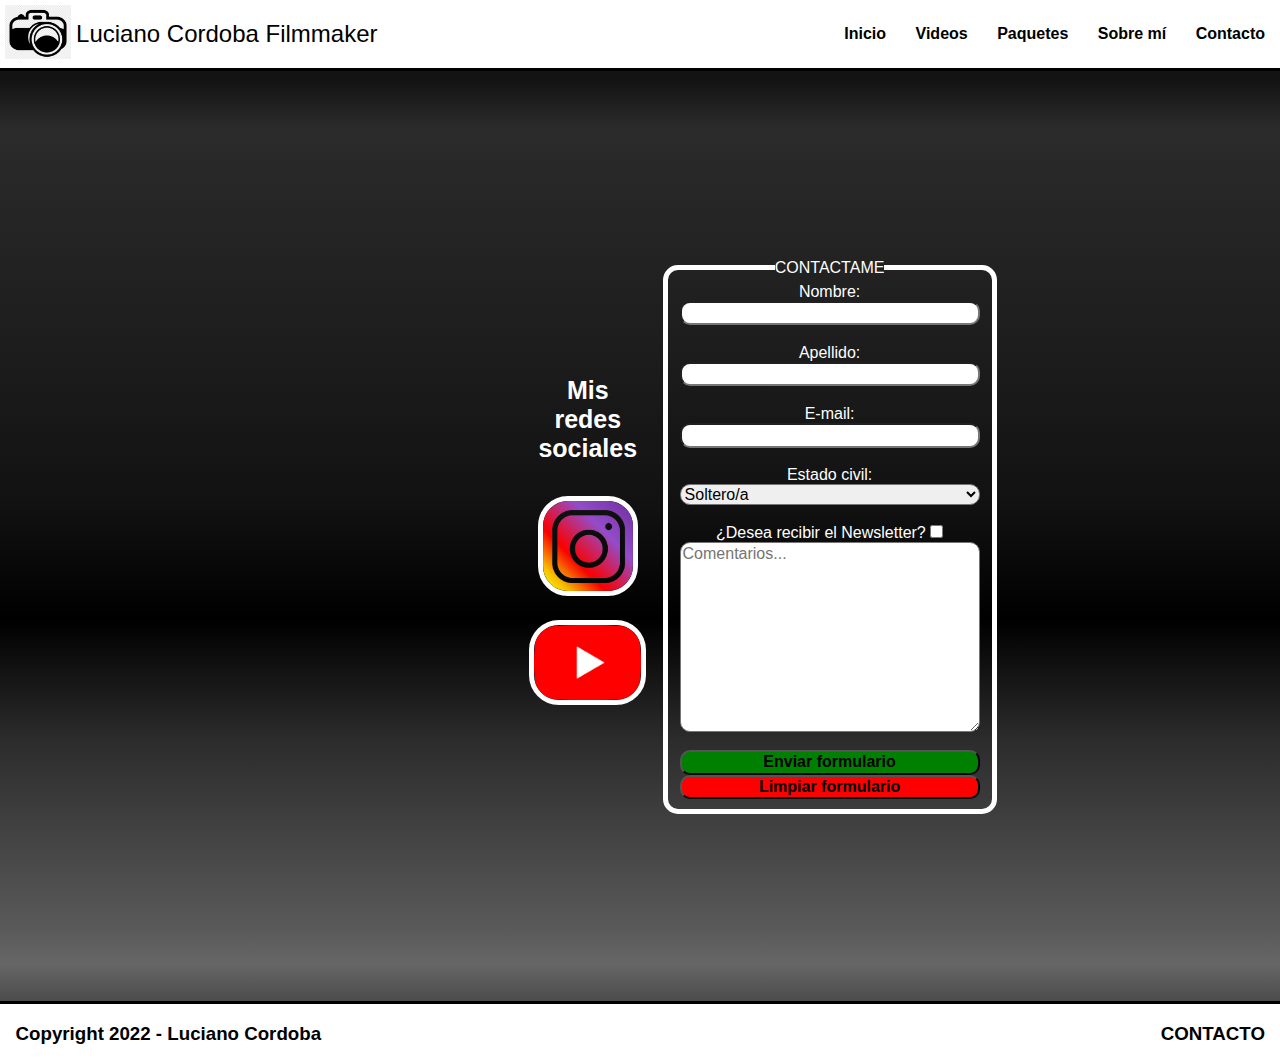
<file: pages/contacto.html>
<!DOCTYPE html>
<html lang="es">
	<head>
		<meta charset="utf-8">
		<meta name="viewport" content="width=device-width, initial-scale=1">
		<link rel="stylesheet" href="../css/styles.css">
		<link rel="stylesheet" href="../css/normalize.css">
		<link href="https://fonts.googleapis.com/css2?family=Fira+Sans&display=swap" rel="stylesheet">
		<link rel="shortcut icon" href="../favicon.ico" type="image/x-icon">
		<link rel="icon" href="../favicon.ico" type="image/x-icon">
		<link rel="stylesheet" href="https://cdnjs.cloudflare.com/ajax/libs/animate.css/4.1.1/animate.min.css">
		<title>CONTACTO</title>
	</head>
<body>
	<body id="bodyFont">
		<!--Header con navegacion entre todas las paginas disponibles-->
		<header id="header">
			<div class="header__logo">
				<a href="../index.html"><img src="../images/logo2.png" alt="logo" class="header__logo__img animate__animated animate__bounce"></a>
				<h2 class="header__logo__nombre--negrita animate__animated animate__fadeIn">Luciano Cordoba Filmmaker</h2>
			</div>
			<nav class="header__nav">
				<ul class="header__nav__lista">
					<li><a href="../index.html" class="header__nav__lista__link">Inicio</a></li>
					<li><a href="videos.html" class="header__nav__lista__link">Videos</a></li>
					<li><a href="paquetes.html" class="header__nav__lista__link">Paquetes</a></li>
					<li><a href="sobremi.html" class="header__nav__lista__link">Sobre mí</a></li>
					<li><a href="contacto.html" class="header__nav__lista__link">Contacto</a></li>
				</ul>
			</nav>
		</header>
	<main id="main">
		<section class="seccion">
			<aside id="aside">
				<div>Mis redes sociales</div>
				<a href="https://www.instagram.com/luchocordobaph/">
					<img src="../images/instagram.png" height="100px" class="asideImgUno">
				</a>
				<a href="https://www.youtube.com/channel/UCYFB6oCFcljsN2oNMIyZRNQ">
					<img src="../images/youtube.png" height="85px" class="asideImgDos">
				</a>
			</aside>
			<article class="articulo">
				<!--Formulario de contacto-->
				<div class="formulario">
					<form method="post" class="formulario__datos">
						<fieldset class="formulario__datos__form">
							<legend>CONTACTAME</legend>
							<label for="nombre">Nombre:</label>
							<input type="text" name="nombre" class="btn"><br>
							<label for="apellido">Apellido:</label>
							<input type="text" name="apellido" class="btn"><br>
							<label for="email">E-mail:</label>
							<input type="email" name="email" class="btn"><br>
							<label for="Estado civil">Estado civil:</label>
							<select name="Estado civil" class="btn">
								<option value="Soltero/a">Soltero/a</option>
								<option value="Casado/a">Casado/a</option>
							</select><br>
							<div>
								¿Desea recibir el Newsletter?
								<input type="checkbox" name="acepta" value="1" class="btn">
							</div>
							<textarea name="comentarios" placeholder="Comentarios..." cols="30" rows="10" class="btn"></textarea><br>
							<input type="submit" value="Enviar formulario" class="btn--green">
							<input type="reset" value="Limpiar formulario" class="btn--red">
						</fieldset>
					</form>
				</div>
			</article>
			
			<!--Enlaces a mis redes sociales, tengo pensado mostrarlo a la derecha del formulario, o tambien abajo de todo, esta sujeto a cambios-->
		</section>
	</main>
	<footer id="footer">
		<div class="footer__copyright">
			<h3>Copyright 2022 - Luciano Cordoba</h3>
		</div>
		<nav class="footer__nav">
			<h3><a href="contacto.html" class="footer__nav__link">CONTACTO</a></h3>
		</nav>
	</footer>
</body>
</html>
</file>
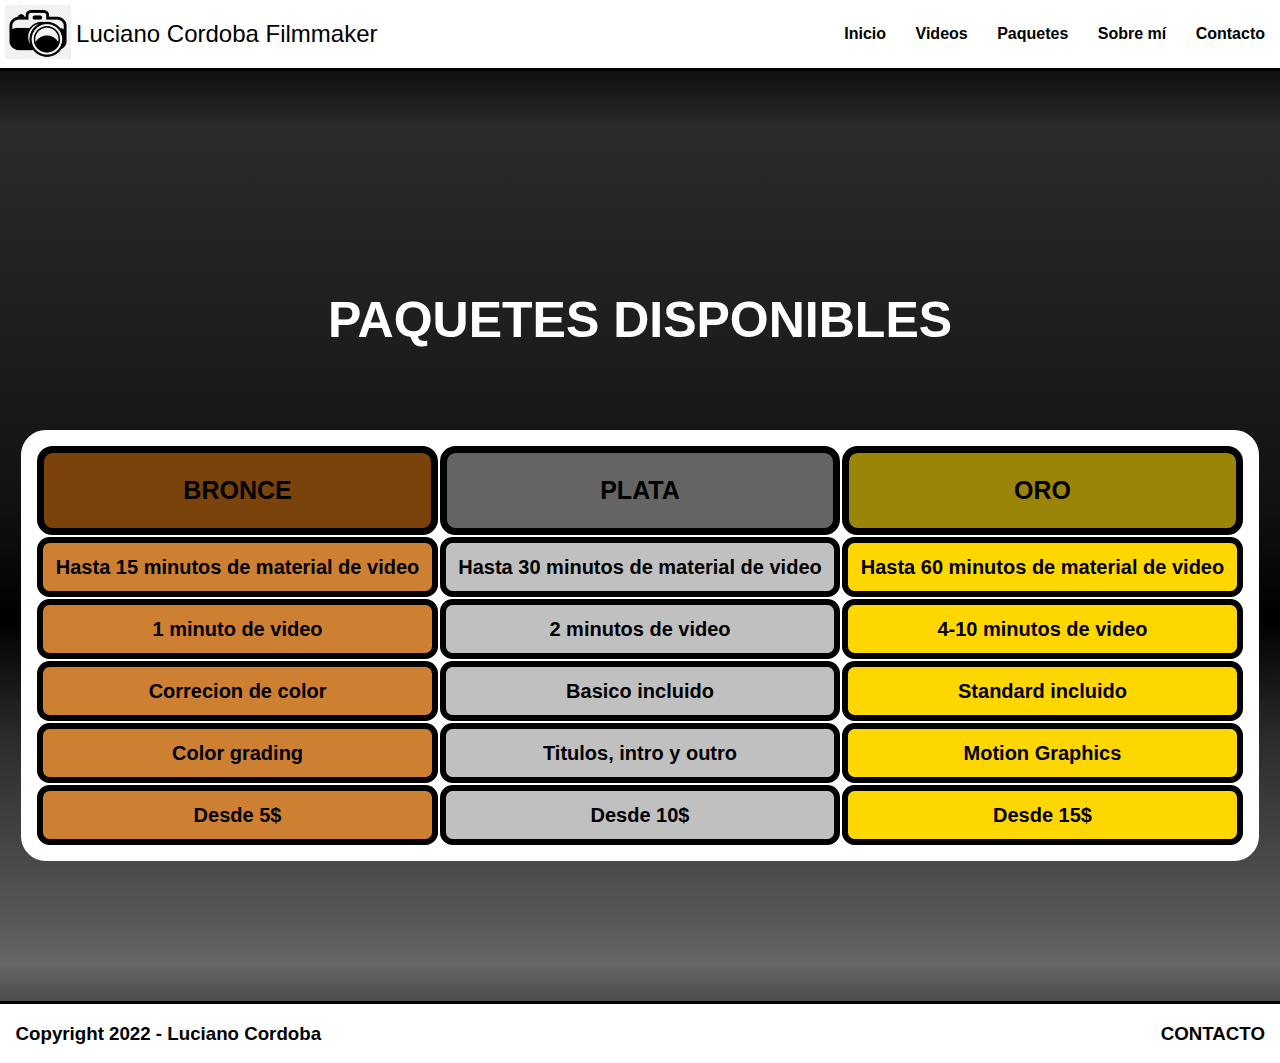
<file: pages/paquetes.html>
<!DOCTYPE html>
<html lang="es">
    <head>
		<meta charset="utf-8">
		<meta name="viewport" content="width=device-width, initial-scale=1">
		<link rel="stylesheet" href="../css/styles.css">
		<link rel="stylesheet" href="../css/normalize.css">
		<link href="https://fonts.googleapis.com/css2?family=Fira+Sans&display=swap" rel="stylesheet">
		<link rel="shortcut icon" href="../favicon.ico" type="image/x-icon">
		<link rel="icon" href="../favicon.ico" type="image/x-icon">
        <link rel="stylesheet" href="https://cdnjs.cloudflare.com/ajax/libs/animate.css/4.1.1/animate.min.css">
		<title>PAQUETES</title>
	</head>
<body>
    <header id="header">
        <div class="header__logo">
            <a href="../index.html"><img src="../images/logo2.png" alt="logo" class="header__logo__img animate__animated animate__bounce"></a>
			<h2 class="header__logo__nombre--negrita animate__animated animate__fadeIn">Luciano Cordoba Filmmaker</h2>
        </div>
        <nav class="header__nav">
            <ul class="header__nav__lista">
                <li><a href="../index.html" class="header__nav__lista__link">Inicio</a></li>
                <li><a href="videos.html" class="header__nav__lista__link">Videos</a></li>
                <li><a href="paquetes.html" class="header__nav__lista__link">Paquetes</a></li>
                <li><a href="sobremi.html" class="header__nav__lista__link">Sobre mí</a></li>
                <li><a href="contacto.html" class="header__nav__lista__link">Contacto</a></li>
            </ul>
        </nav>
    </header>
    <!--Ejemplos de paquetes para comprar para edicion y realizacion de videos, mostrando en tablas sus caracteristicas, etc-->
    <main id="main">
        <section id="section">
            <div class="textoUno">
                <h1>PAQUETES DISPONIBLES</h1>
            </div>
            <article class="tabla">
                <div class="tabla__diseño">
                    <table class="tabla__diseño__celdas">
                        <tr class="tabla__diseño__celdas__bordes">
                            <td class="tabla__diseño__celdas__bordes--tituloBronce">
                                BRONCE
                            </td>
                            <td class="tabla__diseño__celdas__bordes--tituloPlata">
                                PLATA
                            </td>
                            <td class="tabla__diseño__celdas__bordes--tituloOro">
                                ORO
                            </td>
                        </tr>
                        <tr class="tabla__diseño__celdas__bordes">
                            <td class="tabla__diseño__celdas__bordes--bronce">
                                Hasta 15 minutos de material de video
                            </td>
                            <td class="tabla__diseño__celdas__bordes--plata">
                                Hasta 30 minutos de material de video
                            </td>
                            <td class="tabla__diseño__celdas__bordes--oro">
                                Hasta 60 minutos de material de video
                            </td>
                        </tr>
                        <tr class="tabla__diseño__celdas__bordes"> 
                            <td class="tabla__diseño__celdas__bordes--bronce">
                                1 minuto de video
                            </td>
                            <td class="tabla__diseño__celdas__bordes--plata">
                            2 minutos de video
                            </td>
                            <td class="tabla__diseño__celdas__bordes--oro">
                                4-10 minutos de video
                            </td>
                        </tr>
                        <tr class="tabla__diseño__celdas__bordes">
                            <td class="tabla__diseño__celdas__bordes--bronce">
                                Correcion de color
                            </td>
                            <td class="tabla__diseño__celdas__bordes--plata">
                            Basico incluido
                            </td>
                            <td class="tabla__diseño__celdas__bordes--oro">
                                Standard incluido
                            </td>
                        </tr>
                        <tr class="tabla__diseño__celdas__bordes">
                            <td class="tabla__diseño__celdas__bordes--bronce">
                                Color grading
                            </td>
                            <td class="tabla__diseño__celdas__bordes--plata">
                                Titulos, intro y outro
                            </td>
                            <td class="tabla__diseño__celdas__bordes--oro">
                                Motion Graphics
                            </td>
                        </tr>
                        <tr class="tabla__diseño__celdas__bordes">
                            <td class="tabla__diseño__celdas__bordes--bronce">
                                Desde 5$
                            </td>
                            <td class="tabla__diseño__celdas__bordes--plata">
                                Desde 10$
                            </td>
                            <td class="tabla__diseño__celdas__bordes--oro">
                                Desde 15$
                            </td>        
                        </tr>
                    </table>
                </div>
            </article>
        </section>
    </main>
    <footer id="footer">
		<div class="footer__copyright">
			<h3>Copyright 2022 - Luciano Cordoba</h3>
		</div>
		<nav class="footer__nav">
			<h3><a href="contacto.html" class="footer__nav__link">CONTACTO</a></h3>
		</nav>
	</footer>
</body>
</html>
</file>
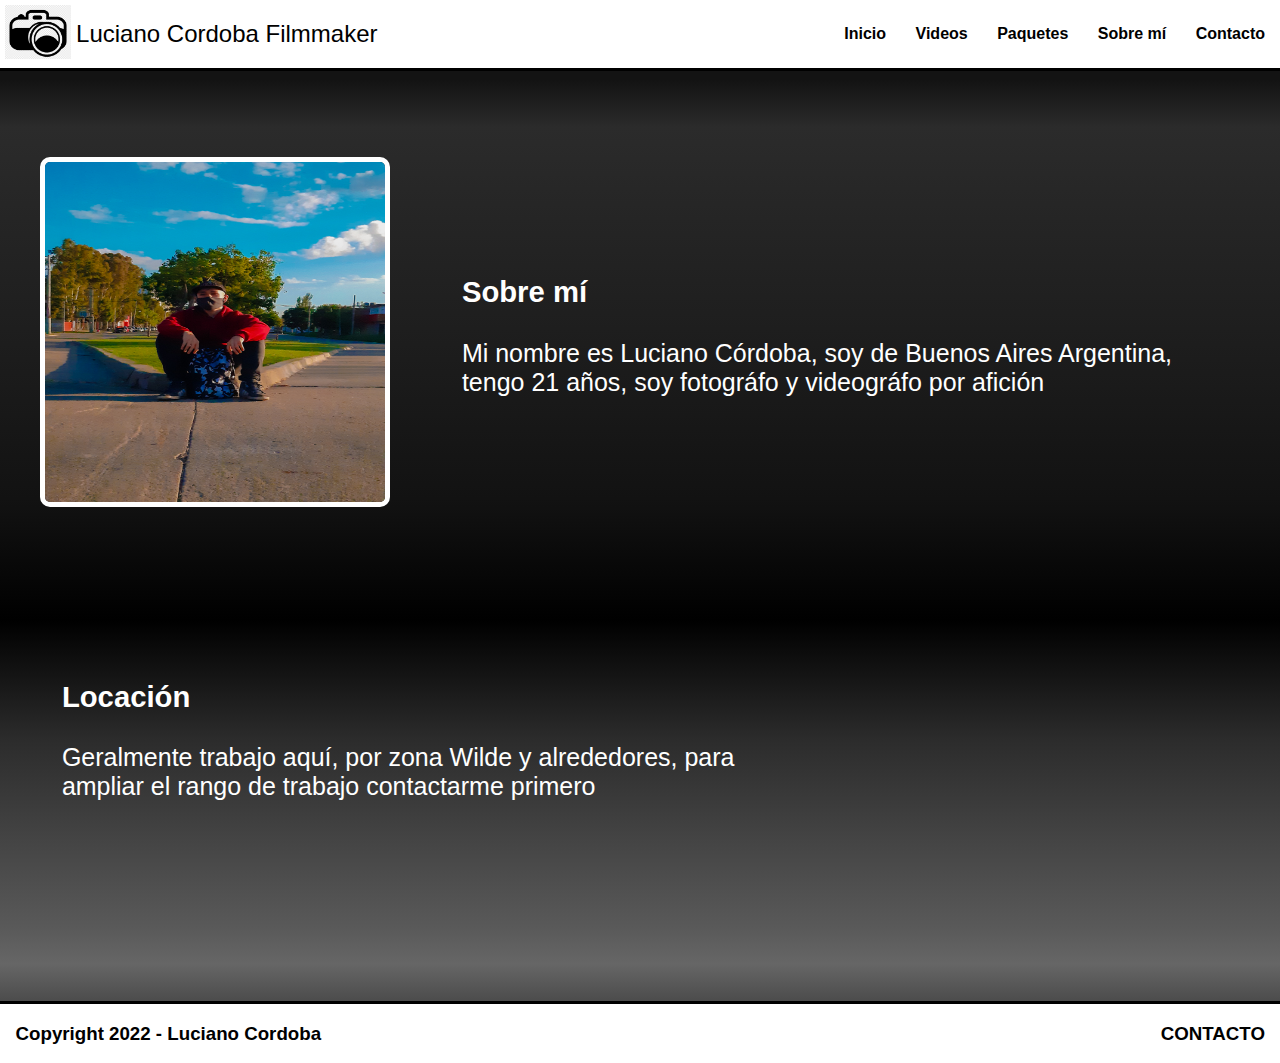
<file: pages/sobremi.html>
<!DOCTYPE html>
<html lang="es">
	<head>
		<meta charset="utf-8">
		<meta name="viewport" content="width=device-width, initial-scale=1">
		<link rel="stylesheet" href="../css/styles.css">
		<link rel="stylesheet" href="../css/normalize.css">
		<link href="https://fonts.googleapis.com/css2?family=Fira+Sans&display=swap" rel="stylesheet">
		<link rel="shortcut icon" href="../favicon.ico" type="image/x-icon">
		<link rel="icon" href="../favicon.ico" type="image/x-icon">
		<link rel="stylesheet" href="https://cdnjs.cloudflare.com/ajax/libs/animate.css/4.1.1/animate.min.css">
		<title>SOBRE MÍ</title>
	</head>
<body>
	<header id="header">
        <div class="header__logo">
            <a href="../index.html"><img src="../images/logo2.png" alt="logo" class="header__logo__img animate__animated animate__bounce"></a>
			<h2 class="header__logo__nombre--negrita animate__animated animate__fadeIn">Luciano Cordoba Filmmaker</h2>
        </div>
        <nav class="header__nav">
            <ul class="header__nav__lista">
                <li><a href="../index.html" class="header__nav__lista__link">Inicio</a></li>
                <li><a href="videos.html" class="header__nav__lista__link">Videos</a></li>
                <li><a href="paquetes.html" class="header__nav__lista__link">Paquetes</a></li>
                <li><a href="sobremi.html" class="header__nav__lista__link">Sobre mí</a></li>
                <li><a href="contacto.html" class="header__nav__lista__link">Contacto</a></li>
            </ul>
        </nav>
    </header>
	<main id="main">
		<section id="section">
			<article class="informacion">
				<!--Para saber un poco mas de mí, etc-->
				<div class="informacion__fotoPerfil">
					<img src="../images/foto1.jpg" alt="fotomia" width="350" height="350" class="informacion__fotoPerfil__img">
				</div>
				<div class="textoUno">
					<h3>Sobre mí</h3>
					<p>Mi nombre es Luciano Córdoba, soy de Buenos Aires Argentina, tengo 21 años, soy fotográfo y videográfo por afición</p>
				</div>
			</article>
			<article class="locacion">
				<!--Un mapa para mostrar de ejemplo la zona en la que me moveria para hacer grabaciones, fotografias, etc, -->
				<div class="textoDos">
					<h3>Locación</h3>
					<p>Geralmente trabajo aquí, por zona Wilde y alrededores, para ampliar el rango de trabajo contactarme primero</p>
				</div>
				<div class="locacion__mapa">
					<iframe src="https://www.google.com/maps/embed?pb=!1m18!1m12!1m3!1d26239.845997365854!2d-58.33100893367577!3d-34.70566547862738!2m3!1f0!2f0!3f0!3m2!1i1024!2i768!4f13.1!3m3!1m2!1s0x95a332615471bb17%3A0x416cf3acb3a9b900!2sWilde%2C%20Provincia%20de%20Buenos%20Aires!5e0!3m2!1ses-419!2sar!4v1658330326670!5m2!1ses-419!2sar" width="350" height="350" style="border:0;" allowfullscreen="" loading="lazy" referrerpolicy="no-referrer-when-downgrade" class="locacion__mapa__maps"></iframe>
				</div>
				
			</article>
		</section>
	</main>
	<footer id="footer">
		<div class="footer__copyright">
			<h3>Copyright 2022 - Luciano Cordoba</h3>
		</div>
		<nav class="footer__nav">
			<h3><a href="contacto.html" class="footer__nav__link">CONTACTO</a></h3>
		</nav>
	</footer>
</body>
</html>
</file>
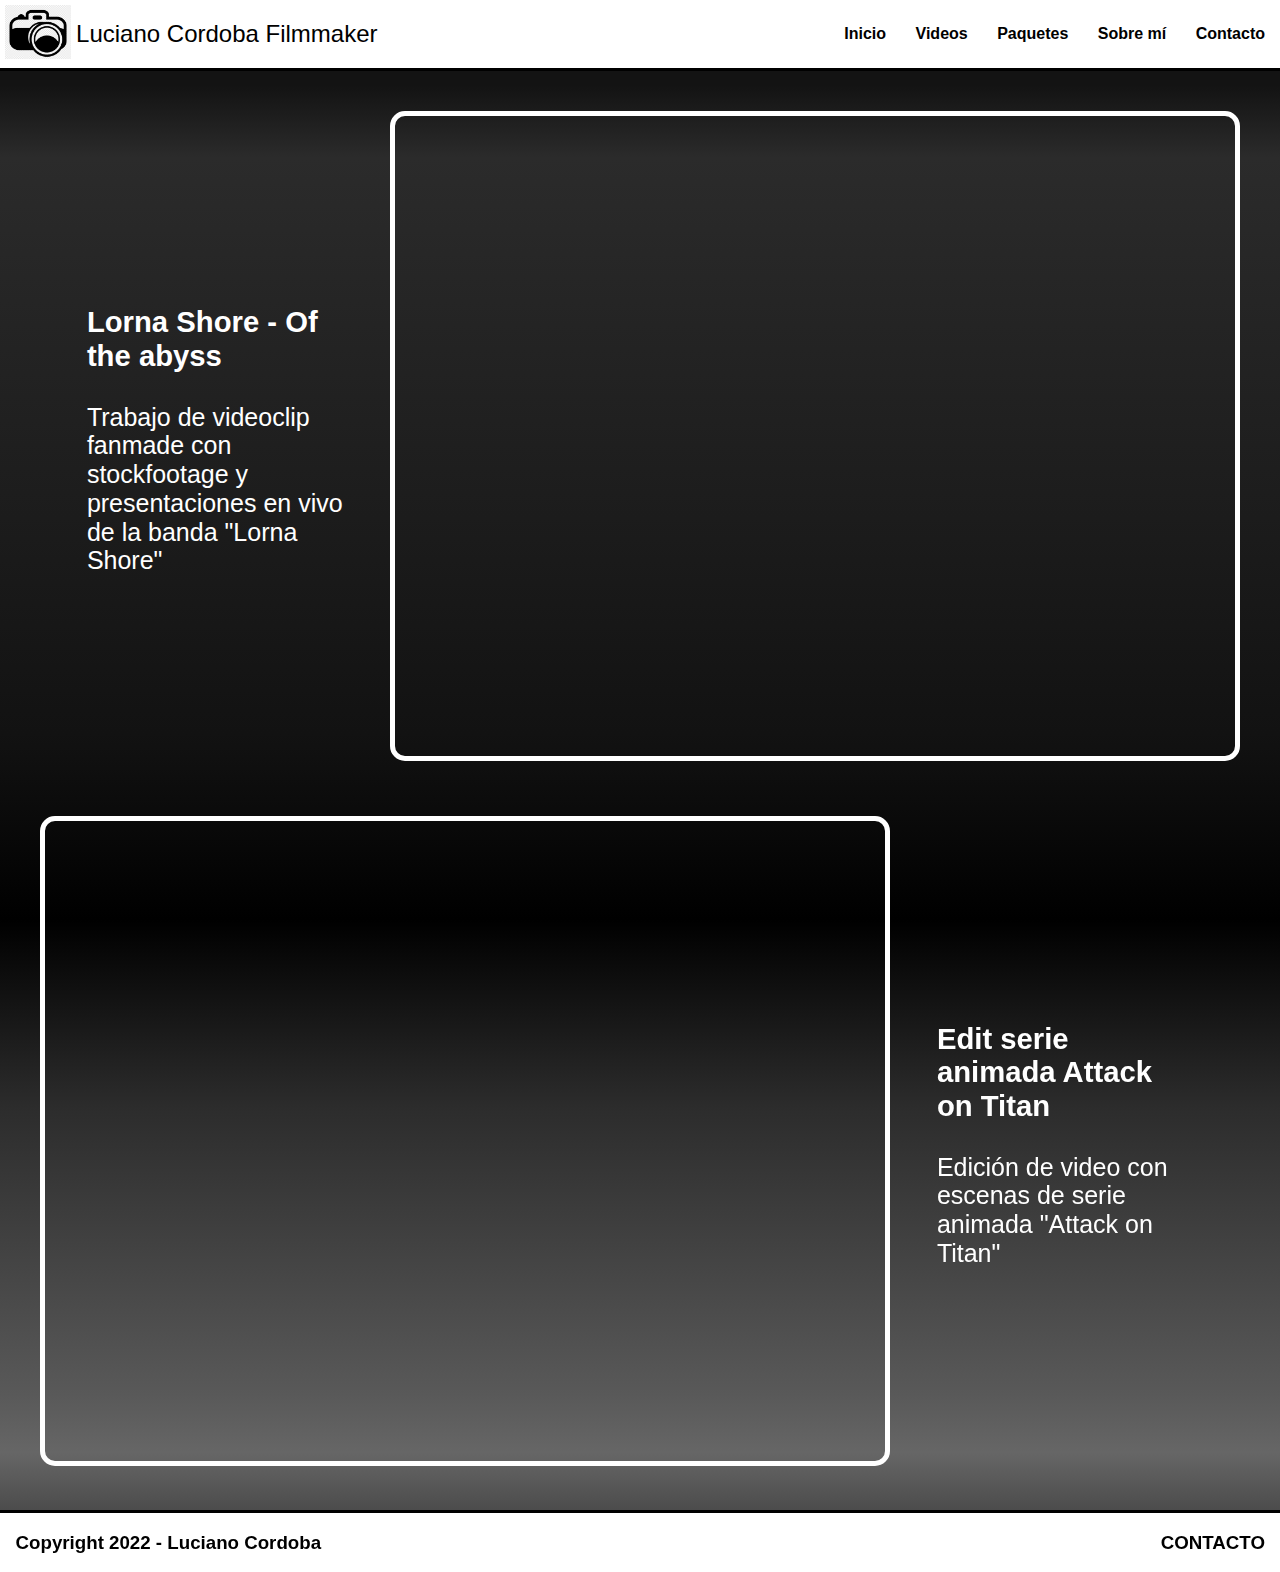
<file: pages/videos.html>
<!DOCTYPE html>
<html lang="es">
	<html lang="es">
		<head>
			<meta charset="utf-8">
			<meta name="viewport" content="width=device-width, initial-scale=1">
			<link rel="stylesheet" href="../css/styles.css">
			<link rel="stylesheet" href="../css/normalize.css">
			<link href="https://fonts.googleapis.com/css2?family=Fira+Sans&display=swap" rel="stylesheet">
			<link rel="shortcut icon" href="../favicon.ico" type="image/x-icon">
			<link rel="icon" href="../favicon.ico" type="image/x-icon">
			<link rel="stylesheet" href="https://cdnjs.cloudflare.com/ajax/libs/animate.css/4.1.1/animate.min.css">
			<title>VIDEOS</title>
		</head>
<body>
	<header id="header">
		<div class="header__logo">
			<a href="../index.html"><img src="../images/logo2.png" alt="logo" class="header__logo__img animate__animated animate__bounce"></a>
			<h2 class="header__logo__nombre--negrita animate__animated animate__fadeIn">Luciano Cordoba Filmmaker</h2>
		</div>
		<nav class="header__nav">
			<ul class="header__nav__lista">
				<li><a href="../index.html" class="header__nav__lista__link">Inicio</a></li>
				<li><a href="videos.html" class="header__nav__lista__link">Videos</a></li>
				<li><a href="paquetes.html" class="header__nav__lista__link">Paquetes</a></li>
				<li><a href="sobremi.html" class="header__nav__lista__link">Sobre mí</a></li>
				<li><a href="contacto.html" class="header__nav__lista__link">Contacto</a></li>
			</ul>
		</nav>
	</header>
	<!--Galeria de videos editados por mi, etc, una especie de muestra de portafolio-->
	<main id="main">
		<section class="galeria">
			<article class="galeria__videoUno">
				<div class="textoUno">
					<h3>Lorna Shore - Of the abyss</h3>
					<p>Trabajo de videoclip fanmade con stockfootage y presentaciones en vivo de la banda "Lorna Shore"</p>
				</div>
				<div class="galeria__videoUno__div">
					<iframe width="850" height="650" src="https://www.youtube.com/embed/ctDHHWAEvA0" title="LORNA SHORE - Of the Abyss (FANMADE VIDEO)" frameborder="0" allow="accelerometer; autoplay; clipboard-write; encrypted-media; gyroscope; picture-in-picture" allowfullscreen class="galeria__videoUno__div__video"></iframe>
				</div>
			</article>
			<article class="galeria__videoDos">
				<div class="galeria__videoDos__div">
					<iframe width="850" height="650" src="https://www.youtube.com/embed/w_An4qCZ0Jk" title="SIXTHELLS - LIVING DEAD // EREN JAEGER" frameborder="0" allow="accelerometer; autoplay; clipboard-write; encrypted-media; gyroscope; picture-in-picture" allowfullscreen class="galeria__videoDos__div__video"></iframe>
				</div>
				<div class="textoDos">
					<h3>Edit serie animada Attack on Titan</h3>
					<p>Edición de video con escenas de serie animada "Attack on Titan"</p>
				</div>
			</article>
		</section>
	</main>
	<footer id="footer">
		<div class="footer__copyright">
			<h3>Copyright 2022 - Luciano Cordoba</h3>
		</div>
		<nav class="footer__nav">
			<h3><a href="contacto.html" class="footer__nav__link">CONTACTO</a></h3>
		</nav>
	</footer>
</body>
</html>
</file>
<file: css/styles.css>
* {
    font-family: 'Fira Sans', sans-serif;
    font-family: 'Outfit', sans-serif;
    box-sizing: border-box;
}

/*GRID*/

#grid {
    display: grid;
    grid-template-columns: repeat(4, 1fr);
    grid-template-rows: repeat(3, auto);
    grid-template-areas: "header header header header"
                         "main main main main"
                         "footer footer footer footer";
}

/*HEADER*/

#header {
    grid-area: header;
    border-bottom: solid 0.1875em black;
    background-color: white;
    width: 100%;
    position: sticky;
    top: 0;
    display: flex;
    justify-content: space-between;
    align-items: center;
}

.header__logo {
    display: flex;
}

.header__logo__img {
    height: 3.375em;
    margin: 0.3125em;
}

.header__logo__nombre--negrita {
    font-weight: 450;
}

.header__nav {
    text-align: right;
    vertical-align: middle;
}

.header__nav ul li {
    display: inline-block;
    padding-left: 0.625em;
    text-align: center;
}

.header__nav__lista {
    list-style: none;
}

.header__nav__lista__link {
    padding-right: 0.9375em;
    font-weight: 600;
    color: black;
    text-decoration: none;
}

nav a:hover {
    color:blue;
}

/*MAIN*/

#main {
    grid-area: main;
    background-color: rgba(19,19,19,1);
    background: -moz-linear-gradient(top, rgba(19,19,19,1) 0%, rgba(19,19,19,1) 1%, rgba(43,43,43,1) 6%, rgba(28,28,28,1) 31%, rgba(18,18,18,1) 46%, rgba(17,17,17,1) 47%, rgba(0,0,0,1) 59%, rgba(44,44,44,1) 72%, rgba(71,71,71,1) 84%, rgba(89,89,89,1) 92%, rgba(102,102,102,1) 96%, rgba(76,76,76,1) 100%);
    background: -webkit-gradient(left top, left bottom, color-stop(0%, rgba(19,19,19,1)), color-stop(1%, rgba(19,19,19,1)), color-stop(6%, rgba(43,43,43,1)), color-stop(31%, rgba(28,28,28,1)), color-stop(46%, rgba(18,18,18,1)), color-stop(47%, rgba(17,17,17,1)), color-stop(59%, rgba(0,0,0,1)), color-stop(72%, rgba(44,44,44,1)), color-stop(84%, rgba(71,71,71,1)), color-stop(92%, rgba(89,89,89,1)), color-stop(96%, rgba(102,102,102,1)), color-stop(100%, rgba(76,76,76,1)));
    background: -webkit-linear-gradient(top, rgba(19,19,19,1) 0%, rgba(19,19,19,1) 1%, rgba(43,43,43,1) 6%, rgba(28,28,28,1) 31%, rgba(18,18,18,1) 46%, rgba(17,17,17,1) 47%, rgba(0,0,0,1) 59%, rgba(44,44,44,1) 72%, rgba(71,71,71,1) 84%, rgba(89,89,89,1) 92%, rgba(102,102,102,1) 96%, rgba(76,76,76,1) 100%);
    background: -o-linear-gradient(top, rgba(19,19,19,1) 0%, rgba(19,19,19,1) 1%, rgba(43,43,43,1) 6%, rgba(28,28,28,1) 31%, rgba(18,18,18,1) 46%, rgba(17,17,17,1) 47%, rgba(0,0,0,1) 59%, rgba(44,44,44,1) 72%, rgba(71,71,71,1) 84%, rgba(89,89,89,1) 92%, rgba(102,102,102,1) 96%, rgba(76,76,76,1) 100%);
    background: -ms-linear-gradient(top, rgba(19,19,19,1) 0%, rgba(19,19,19,1) 1%, rgba(43,43,43,1) 6%, rgba(28,28,28,1) 31%, rgba(18,18,18,1) 46%, rgba(17,17,17,1) 47%, rgba(0,0,0,1) 59%, rgba(44,44,44,1) 72%, rgba(71,71,71,1) 84%, rgba(89,89,89,1) 92%, rgba(102,102,102,1) 96%, rgba(76,76,76,1) 100%);
    background: linear-gradient(to bottom, rgba(19,19,19,1) 0%, rgba(19,19,19,1) 1%, rgba(43,43,43,1) 6%, rgba(28,28,28,1) 31%, rgba(18,18,18,1) 46%, rgba(17,17,17,1) 47%, rgba(0,0,0,1) 59%, rgba(44,44,44,1) 72%, rgba(71,71,71,1) 84%, rgba(89,89,89,1) 92%, rgba(102,102,102,1) 96%, rgba(76,76,76,1) 100%);
    filter: progid:DXImageTransform.Microsoft.gradient( startColorstr='#131313', endColorstr='#4c4c4c', GradientType=0 );
    padding: 0.9375rem;
}

/*GALERIA IMAGENES INDEX*/

.main__section__galeria__fila__columna__img {
    width: 100%;
    flex: 25%;
    border-radius: 1.25em;
    padding: 0.9375em;
    
}

.main__section__galeria__fila__columna {
    text-align: center;
    padding: 0.3125em;
    
}

.main__section__galeria__fila {
    display: flex;
}

/*GALERIA VIDEOS*/

.textoUno {
    color: white;
    font-size: 1.5625em;
    margin: 0.9375em;
    padding: 0.9375em;
}

.textoDos {
    color: white;
    font-size: 1.5625em;
    margin: 0.9375em;
    padding: 0.9375em;
}

.galeria {
    display: flex;
    flex-direction: column;
}

.galeria__videoUno {
    margin: 0.9375em;
    padding: 0.625em;
    display: flex;
    align-items: center;
    
}

.galeria__videoUno__div__video {
    border: solid 0.3125em;
    border-color: white;
    border-radius: 0.9375em;
}



.galeria__videoDos {
    margin: 0.9375em;
    padding: 0.625em;
    display: flex;
    align-items: center;
}

.galeria__videoDos__div__video {
    border: solid 0.3125em;
    border-color: white;
    border-radius: 0.9375em;
}

/*PAGINA PAQUETES*/

#section {
    grid-area: section;
    height: 100vh;
    display: flex;
    align-items: center;
    flex-direction: column;
    justify-content: center;
}

.tabla {
    color:black;
    
}

.tabla__diseño {
    text-align: center;
    
}

.tabla__diseño__celdas {
    padding: 0.625em;
    border: 0.25em solid white;
    background-color: white;
    border-radius: 1.5625em;
}

.tabla__diseño__celdas__bordes--bronce {
    border: 0.3125em solid black;
    border-radius: 0.625em;
    padding: 0.625em;
    margin: 0.1875em;
    font-size: 1.25em;
    font-weight: 600;
    background-color: rgb(205, 127, 50);
}

.tabla__diseño__celdas__bordes--plata {
    border: 0.3125em solid black;
    border-radius: 0.625em;
    padding: 0.625em;
    margin: 0.1875em;
    font-size: 1.25em;
    font-weight: 600;
    background-color: rgb(192, 192, 192);
}

.tabla__diseño__celdas__bordes--oro {
    border: 0.3125em solid black;
    border-radius: 0.625em;
    padding: 0.625em;
    margin: 0.1875em;
    font-size: 1.25em;
    font-weight: 600;
    background-color: rgb(255, 215, 0);
}

.tabla__diseño__celdas__bordes--tituloBronce {
    background-color: rgb(122, 67, 12);
    border: 0.3125em solid black;
    color: black;
    border-radius: 0.625em;
    padding: 0.9375em;
    margin: 0.1875em;
    font-size: 1.5625em;
    font-weight: bolder;
}

.tabla__diseño__celdas__bordes--tituloPlata {
    background-color: rgb(100, 100, 100);
    border: 0.3125em solid black;
    color: black;
    border-radius: 0.625em;
    padding: 0.9375em;
    margin: 0.1875em;
    font-size: 1.5625em;
    font-weight: bolder;
}

.tabla__diseño__celdas__bordes--tituloOro {
    background-color: rgb(155, 133, 9);
    border: 0.3125em solid black;
    color: black;
    border-radius: 0.625em;
    padding: 0.9375em;
    margin: 0.1875em;
    font-size: 1.5625em;
    font-weight: bolder;
}

/*PAGINA SOBRE MI*/

.informacion {
    display: flex;
    align-items: center;
}

.locacion {
    display: flex;
    align-items: center;
}

.locacion__mapa {
    margin: 0.625em;
    padding: 0.9375em;
}

.locacion__mapa__maps {
    border: 0.3125em solid white;
    border-radius: 0.625em;
}

.informacion__fotoPerfil {
    margin: 0.625em;
    padding: 0.9375em;
}
.informacion__fotoPerfil__img {
    border: 0.3125em solid white;
    border-radius: 0.625em;
}

/*PAGINA CONTACTO*/

.seccion {
    height: 100vh;
    display: flex;
    align-items: center;
    justify-content: space-between;
}

.articulo {
    color: white;
}

.formulario__datos {
    text-align: center;
    
}

.formulario__datos__form {
    display: flex;
    flex-direction: column;
    border: 0.3125em solid;
    border-radius: 0.9375em;
    margin-right: 31.25em;
}

.btn {
    border-radius: 0.625em;
}

.btn--green {
    border-radius: 0.625em;
    background-color: green;
    font-weight: bolder;
}

.btn--red {
    border-radius: 0.625em;
    background-color: red;
    font-weight: bolder;
}

#aside {
    display: flex;
    flex-direction: column;
    text-align: center;
    color: white;
    margin-left: 31.25em;
}

.asideImgUno {
    margin: 0.625em;
    border: 0.3125em solid white;
    border-radius: 1.875em;
}

.asideImgDos {
    margin: 0.625em;
    border: 0.3125em solid white;
    border-radius: 1.875em;
}

aside div {
    font-weight: bolder;
    font-size: 1.5625em;
    text-align: center;
    margin: 0.9375em;
}

/*FOOTER*/

#footer {
    grid-area: footer;
    border-top: solid 0.1875em black;
    background-color: white;
    width: 100%;
    display: flex;
    align-items: center;
    justify-content: space-between;
}

.footer__copyright {
    margin-left: 0.9735rem;
    font-weight: 450;
}

.footer__nav__link {
    text-decoration: none;
    color: black;
    margin-right: 0.9375rem;  
}

/*@MEDIAS*/

@media only screen and (max-width: 1200px) {
    #grid {
        display: grid;
        grid-template-columns: 1fr 1fr 1fr;
        grid-template-rows: auto auto auto;
        grid-template-areas: "header header header"
                             "main main main"
                             "footer footer footer";
    }    

    body {
        font-size: 0.9375rem;
    }

    .footer__nav__link {
        margin-left: 60em;
    }

    #aside {
        text-align: center;
        margin: 0.9375em; 
    }

    .formulario {
        margin: 0.3125rem;
    }
}



@media only screen and (max-width: 992px) {
    #grid {
        display: grid;
        grid-template-columns: 1fr 1fr 1fr;
        grid-template-rows: auto auto auto;
        grid-template-areas: "header header header"
                             "main main main"
                             "footer footer footer";
    }    

    body {
        font-size: 14px
    }

    #main {
        height: 100%;
    }

    .main__section__galeria__fila {
        display: flex;
        flex-wrap: wrap;
    }

    .main__section__galeria__fila__columna {
        flex: 30%;
    }

    .footer__nav__link {
        margin-left: 52em;
    }

    .textoUno {
        display: flex;
        flex-direction: column;
        align-items: center;
        text-align: center;
        justify-content: center;
    }
    
    .textoDos {
        display: flex;
        flex-direction: column;
        align-items: center;
        text-align: center;
        justify-content: center;
    }
    
    .galeria {
        display: flex;
        flex-direction: column;
    }
    
    .galeria__videoUno {
        display: inline-block;
    }
    
    .galeria__videoUno__div__video {
        width: 100%;
    }
    
    .galeria__videoDos {
        display: inline-block;
    }
    
    .galeria__videoDos__div__video {
        width: 100%;
    }

    .tabla {
        margin: 20px;
    }

    .formulario__datos {
        width: 37.5rem;
  }

}


@media only screen and (max-width: 768px) {
    
    body {
        font-size: 13px;
    }
    
    #grid {
        display: grid;
        grid-template-columns: .5fr .5fr;
        grid-template-rows: auto auto;
        grid-template-areas: "header header"
                             "main main"
                             "footer footer";
    }    

    .header__logo {
        display: flex;
        text-align: center;
        justify-content: center;
        align-items: center;
        margin: 2em;
    }

    .header__nav__lista {
        display: flex;
        text-align: center;
        justify-content: space-between;
        align-items: center;
        padding: 1em;
    }

    #main {
        height: 100%;
    }

    .main__section__galeria__fila {
        display: flex;
        flex-wrap: wrap;
    }

    .footer__copyright {
        display: flex;
        text-align: center;
        justify-content: center;
        align-items: center;
    }

    .footer__nav__link {
        display: flex;
        text-align: center;
        justify-content: center;
        align-items: center;
        margin:0;
    }

    .main__section__galeria__fila__columna {
        flex: 50%;
    }

    .tabla {
        margin: 20px;
    }

    #section {
        height: 100%;
    }

    .informacion {
        display: flex;
        flex-direction: column;
    }

    .locacion {
        display: flex;
        flex-direction: column;
    }

    .formulario__datos {
        width: 500px;
  }


}

@media only screen and (max-width: 576px) {
    body {
        font-size: 12px;
    }
    
    #grid {
        display: grid;
        grid-template-columns: auto;
        grid-template-rows: auto auto auto;
        grid-template-areas: "header"
                             "main"
                             "footer";
    }    

    .header__logo {
        display: flex;
        text-align: center;
        justify-content: center;
        align-items: center;
        margin: 2em;
    }

    .header__nav__lista {
        display: flex;
        text-align: center;
        justify-content: space-between;
        align-items: center;
        padding: 1em;
    }

    #main {
        height: 100%;
    }

    .main__section__galeria__fila {
        display: flex;
        flex-wrap: wrap;
    }

    .main__section__galeria__fila__columna {
        flex: 100%;
    }

    .footer__copyright {
        display: flex;
        text-align: center;
        justify-content: center;
        align-items: center;
    }

    .footer__nav__link {
        display: flex;
        text-align: center;
        justify-content: center;
        align-items: center;
        margin:0;
    }
   
    .galeria__videoUno__div__video {
        height: 50vh;
    }

    .galeria__videoDos__div__video {
        height: 50vh;
    }

    .tabla {
        margin: 20px;
    }

    .seccion {
        display: flex;
        flex-direction: column;
    }

    .formulario__datos {
        width: 250px;
        padding: 15px;
    }

  }
</file>
